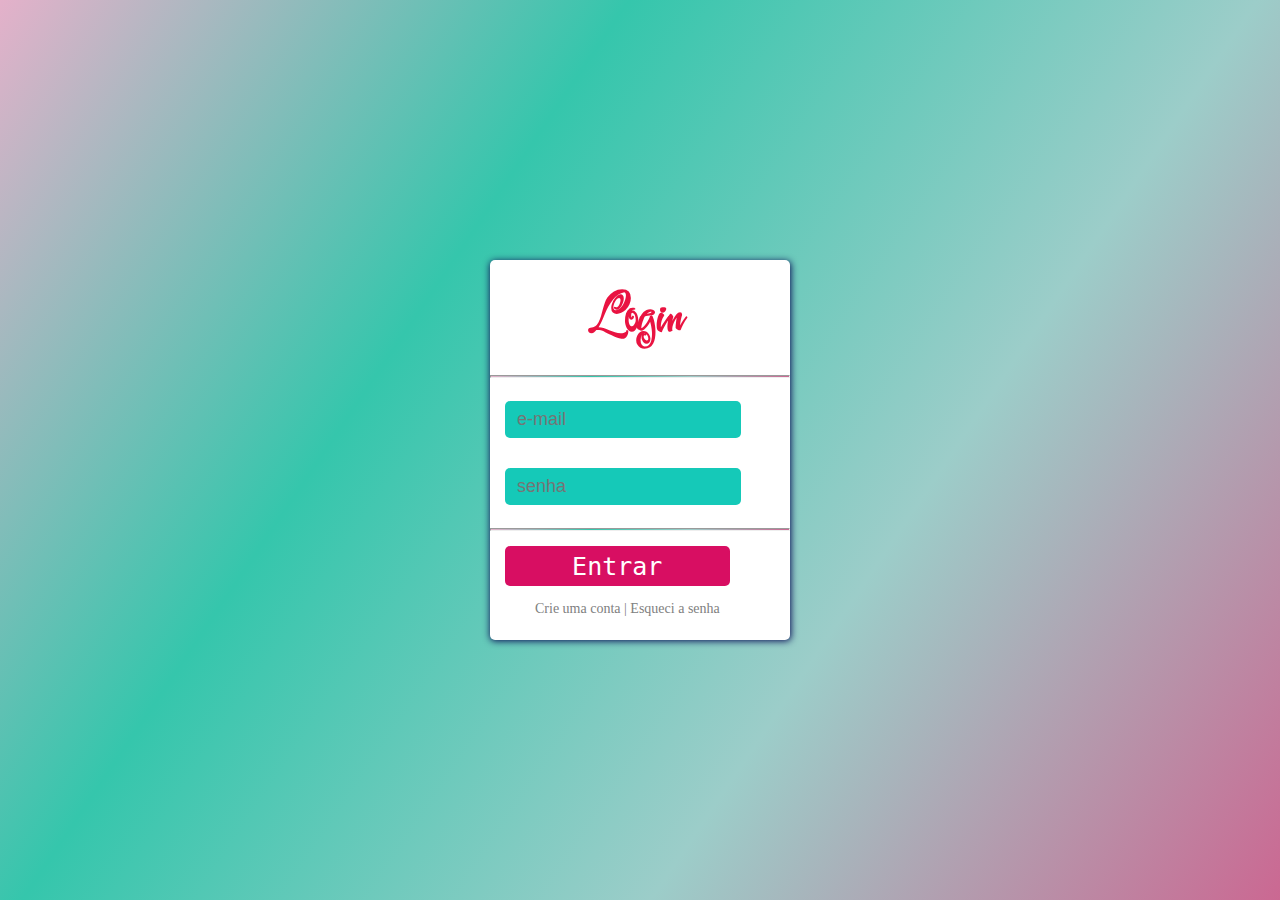
<file: index.html>
<!DOCTYPE html>
<html lang="pt-br">
  <head>
    <meta charset="UTF-8" />
    <meta http-equiv="X-UA-Compatible" content="IE=edge" />
    <meta name="viewport" content="width=device-width, initial-scale=1.0" />
    <link rel="preconnect" href="https://fonts.googleapis.com">
    <link rel="stylesheet" href="style.css"/>
<link rel="preconnect" href="https://fonts.gstatic.com" crossorigin>
<link href="https://fonts.googleapis.com/css2?family=Festive&display=swap" rel="stylesheet">
<link rel="preconnect" href="https://fonts.googleapis.com">
<link rel="preconnect" href="https://fonts.gstatic.com" crossorigin>
<link href="https://fonts.googleapis.com/css2?family=Festive&family=Open+Sans+Condensed:wght@300&display=swap" rel="stylesheet">
    <title>Formulário</title>
  </head>
  <body>
    <div class="container">
      <div class="box">
        <form action="">
          <p></p>
          <h2>Login</h2>
          <hr />
          <input class="login" type="text" placeholder="  e-mail"/>
          <input class="password" type="password" placeholder="  senha" />
          <hr>
          <input class="button" type="button" name="" id="" value="Entrar">
          <p><a href="">Crie uma conta</a>  |  <a href="">Esqueci a senha</a></p>
        </form>
      </div>
    </div>
  </body>
</html>
</file>
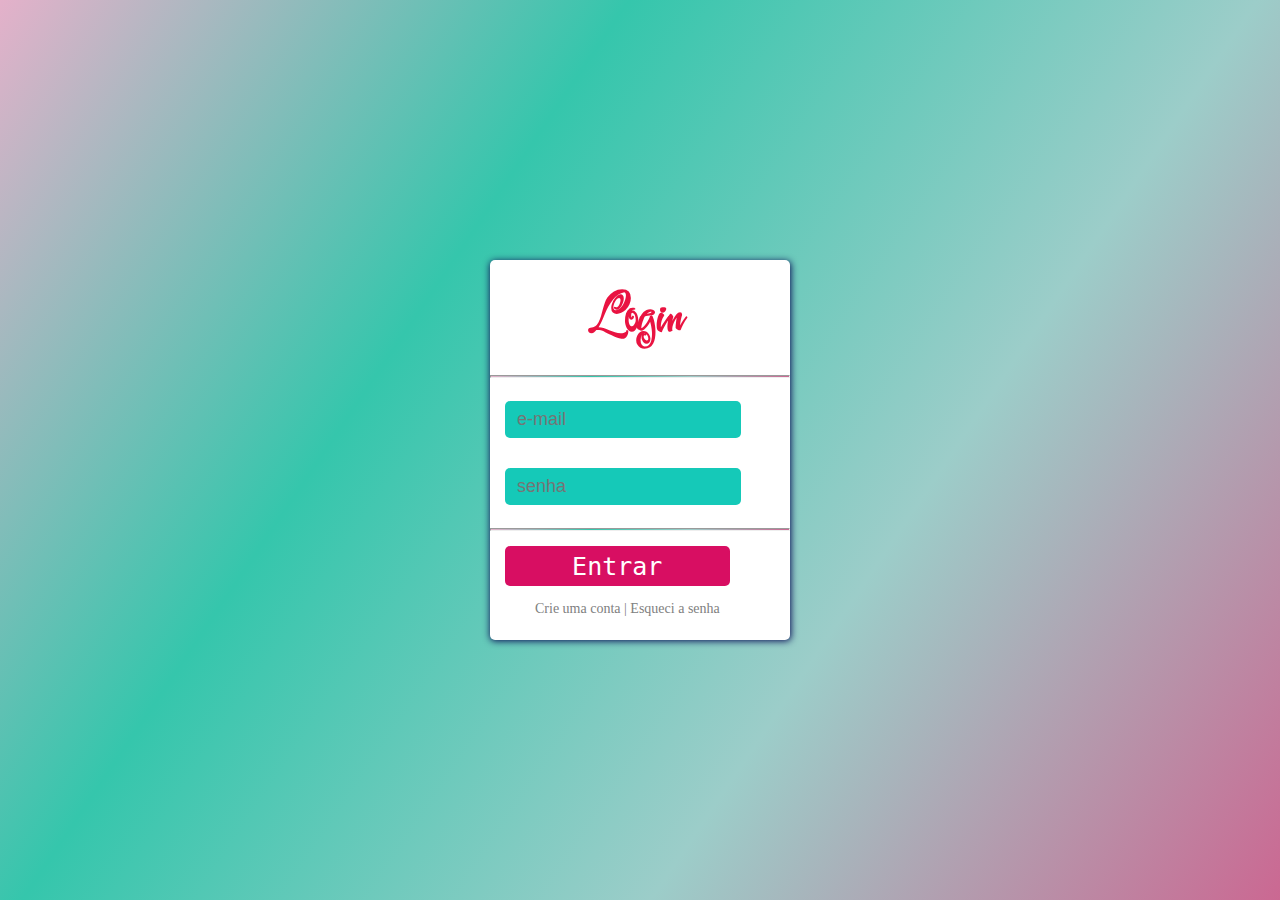
<file: form.html>
<!DOCTYPE html>
<html lang="pt-br">
  <head>
    <meta charset="UTF-8" />
    <meta http-equiv="X-UA-Compatible" content="IE=edge" />
    <meta name="viewport" content="width=device-width, initial-scale=1.0" />
    <link rel="stylesheet" href="/style.css" />
    <link rel="preconnect" href="https://fonts.googleapis.com">
<link rel="preconnect" href="https://fonts.gstatic.com" crossorigin>
<link href="https://fonts.googleapis.com/css2?family=Festive&display=swap" rel="stylesheet">
<link rel="preconnect" href="https://fonts.googleapis.com">
<link rel="preconnect" href="https://fonts.gstatic.com" crossorigin>
<link href="https://fonts.googleapis.com/css2?family=Festive&family=Open+Sans+Condensed:wght@300&display=swap" rel="stylesheet">
    <title>Formulário</title>
  </head>
  <body>
    <div class="container">
      <div class="box">
        <form action="">
          <p></p>
          <h2>Login</h2>
          <hr />
          <input class="login" type="text" placeholder="  e-mail"/>
          <input class="password" type="password" placeholder="  senha" />
          <hr>
          <input class="button" type="button" name="" id="" value="Entrar">
          <p><a href="">Crie uma conta</a>  |  <a href="">Esqueci a senha</a></p>
        </form>
      </div>
    </div>
  </body>
</html>
</file>
<file: style.css>
.container {
  width: 100vw;
  height: 100vh;
  background-image: linear-gradient(304deg, #cb6892, #9ccdc9, #35c6ac, #e4b1ca);
  display: flex;
  flex-direction: row;
  justify-content: center;
  align-items: center;
}

.login {
  font-family:'Segoe UI', Tahoma, Geneva, Verdana, sans-serif;
  font-size: 18px;
  color: black;
  height: 35px;
  margin: 15px;
  border-radius: 5px;
  border: 1px;
  color: rgb(216, 14, 98);
  background-color: #15c9b8;
}

.password {
  font-family:'Segoe UI', Tahoma, Geneva, Verdana, sans-serif;
  font-size: 18px;
  color: black;
  height: 35px;
  margin: 15px;
  border-radius: 5px;
  border: 1px;
  color: rgb(216, 14, 98);
  background-color: #15c9b8;
}

.button {
  font-family: "Inconsolata", monospace;
  font-size: 25px;
  color: white;
  width: 224.5px;
  height: 40px;
  margin: 15px;
  border-radius: 5px;
  align-items: center;
  display: flex;
  color: white;
  background-color: rgb(216, 14, 98);
  border: none;
}

h2 {
  font-family: "Festive", cursive;
  font-size: 50px;
  margin: 15px;
  margin-left: 100px;
  color: #e91341;
}

.box {
  width: 300px;
  height: 380px;
  background: #fff;
  border-radius: 5px;
  box-shadow: 0.5px 1px 7px #090c55;
}

body {
  margin: 0px;
}

p {
  margin-left: 45px;
  font-size: 14px;
  font-family: "Times New Roman", Times, serif;
  color: gray;
}

a {
  text-decoration: none;
  color: inherit;
}

hr {
  height: 1px;
  background-image: linear-gradient(304deg, #cb6892, #9ccdc9, #35c6ac, #e4b1ca);
}
</file>
